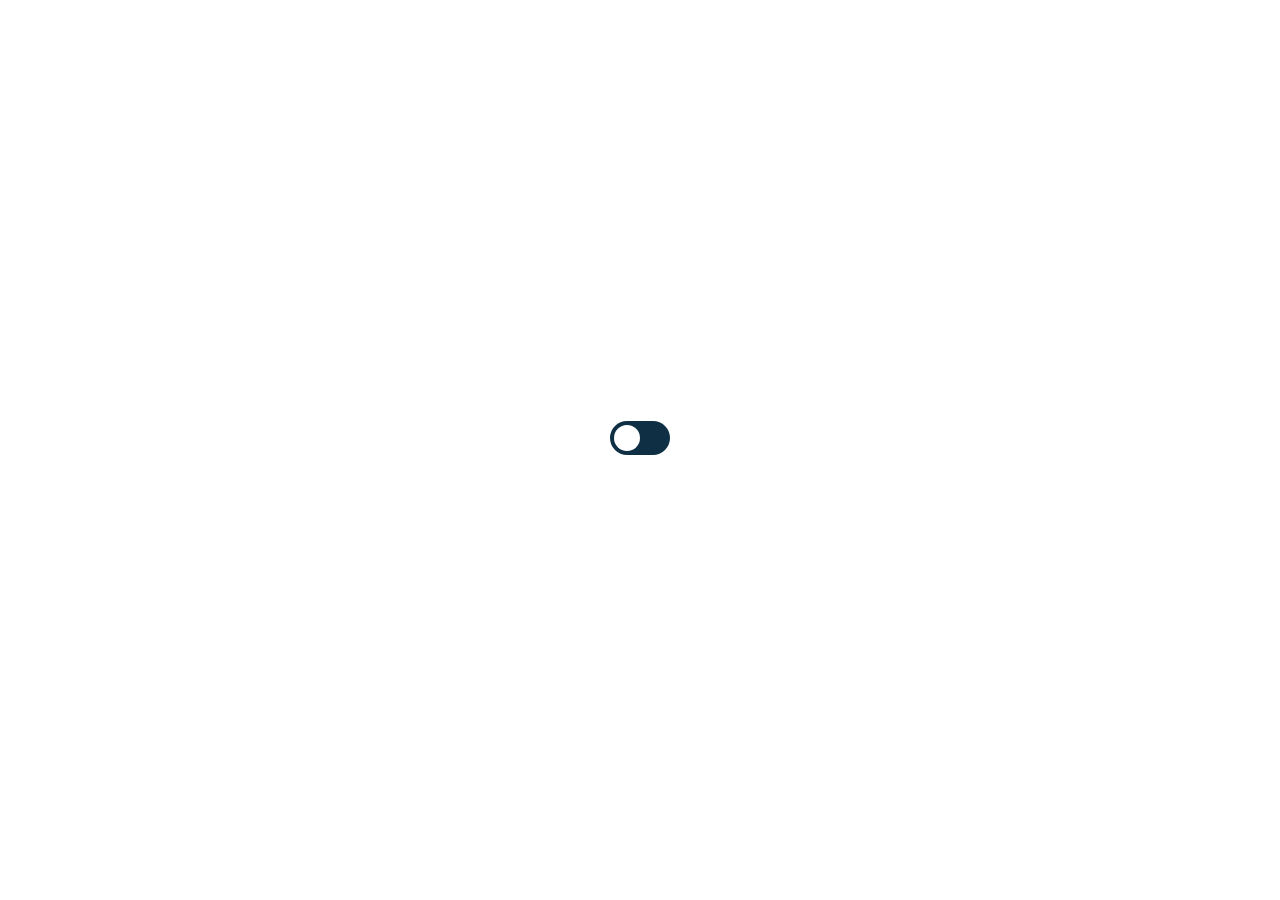
<file: index.html>
﻿<html lang="en">
<head>
    <meta charset="utf-8">

    <title>Digital Clock</title>
    <meta name="Sam Kautz" content="Digital Clock">

    <link rel="stylesheet" href="styles.css">

</head>

<body>

     <header class="clock-header"> DIGITAL CLOCK </header>

    <div class="clock">
        <div>
            <h1 id="time"></h1>
            <h3>Standard/Military</h3>
            <label class="switch" id="military-toggler">
                <input type="checkbox">
                <span class="slider round"></span>
            </label>
        </div>

        <div class="mdy">
            <h1 id="weekday"></h1>
            <h1 id="month"></h1>
            <h1 id="date"></h1>
            <h1 id="year"></h1>
        </div>
    </div>

    <script src="scripts.js"></script>
</body>
</html>
</file>
<file: styles.css>
/*********************
    CLOCK HEADER
*********************/
.clock-header {
    font-weight: bold;
    font-size: 44px;
    text-align: center;
    margin-top: 130px;
    text-shadow: 1px 1px 3px rgba(255, 255, 255, 0.73);
}

/*********************
     BACKGROUND
*********************/
body {
    background-image: url(https://images.unsplash.com/photo-1465146633011-14f8e0781093?ixlib=rb-1.2.1&ixid=eyJhcHBfaWQiOjEyMDd9&auto=format&fit=crop&w=1950&q=80);
    color: white;
}


/*********************
    Time/Date Styling
*********************/

.mdy h1 {
    display: inline-block;
    font-weight: bold;
}

.mdy {

}

.clock {
    text-align: center;
    position: absolute;
    margin: auto;
    top: 0;
    right: 0;
    bottom: 0;
    left: 0;
    width: 450px;
    height: 300px;
}

/*********************
    Toggler Styling
*********************/

/* The switch - the box around the slider */
.switch {
    position: relative;
    display: inline-block;
    width: 60px;
    height: 34px;
}

    /* Hide default HTML checkbox */
    .switch input {
        opacity: 0;
        width: 0;
        height: 0;
    }

/* The slider */
.slider {
    position: absolute;
    cursor: pointer;
    top: 0;
    left: 0;
    right: 0;
    bottom: 0;
    background-color: #0E2F44;
    -webkit-transition: .4s;
    transition: .4s;
}

    .slider:before {
        position: absolute;
        content: "";
        height: 26px;
        width: 26px;
        left: 4px;
        bottom: 4px;
        background-color: white;
        -webkit-transition: .4s;
        transition: .4s;
    }

input:checked + .slider {
    background-color: #2196F3;
}

input:focus + .slider {
    box-shadow: 0 0 1px #2196F3;
}

input:checked + .slider:before {
    -webkit-transform: translateX(26px);
    -ms-transform: translateX(26px);
    transform: translateX(26px);
}

/* Rounded sliders */
.slider.round {
    border-radius: 34px;
}

    .slider.round:before {
        border-radius: 50%;
    }
</file>
